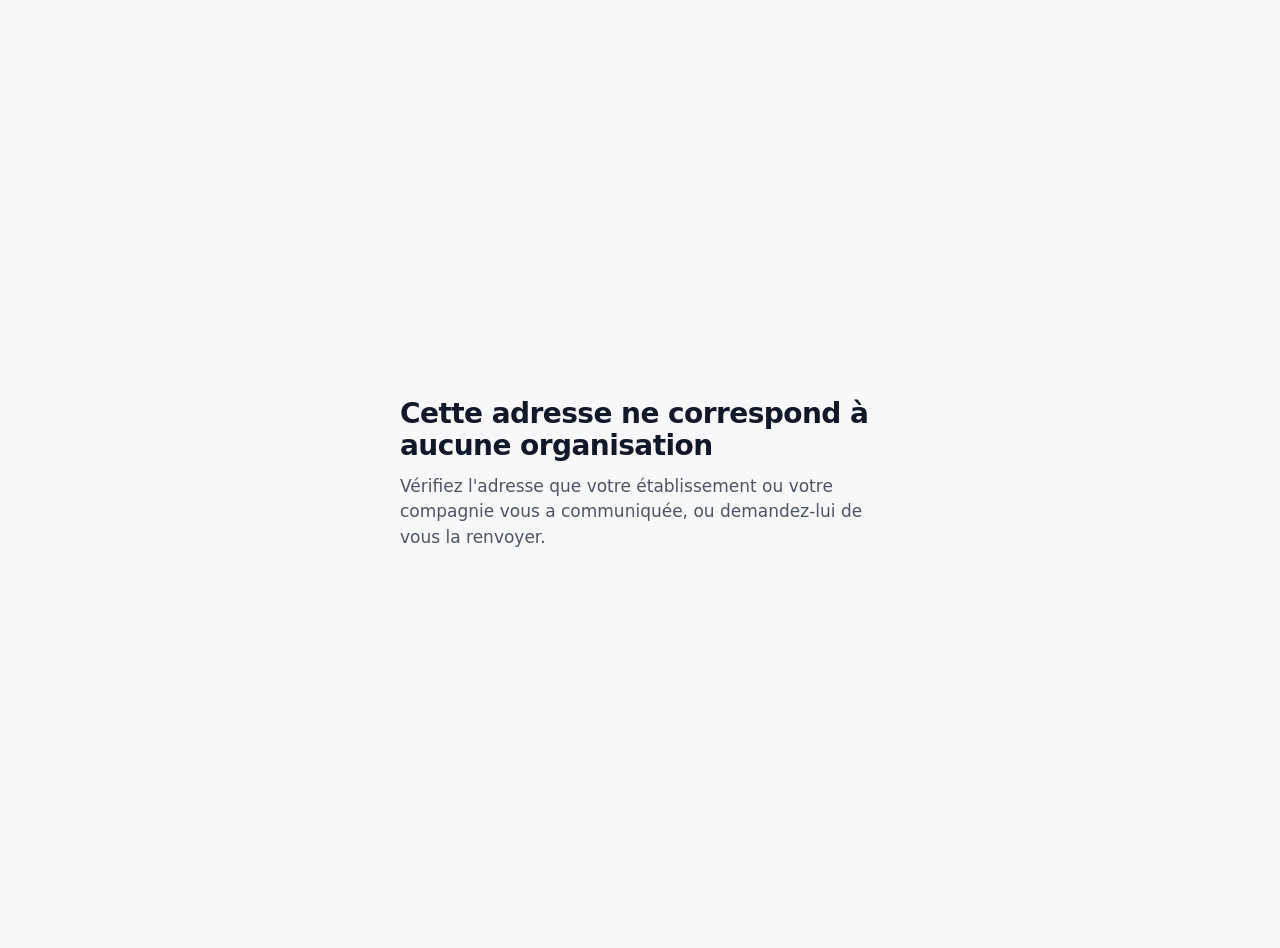
<file: app/static/portail/introuvable.html>
<!doctype html>
<html lang="fr">
<head>
  <meta charset="utf-8">
  <meta name="viewport" content="width=device-width, initial-scale=1">
  <title>Adresse inconnue | Tsintuwa</title>
  <style>
    body { margin: 0; min-height: 100vh; display: grid; place-items: center; padding: 24px;
           font-family: "Segoe UI", system-ui, -apple-system, Roboto, Arial, sans-serif; font-size: 17px; line-height: 1.5;
           background: #f7f8fa; color: #111827; }
    main { max-width: 30rem; }
    h1 { margin: 0 0 12px; font-size: 1.75rem; line-height: 1.15; letter-spacing: -0.02em; }
    p { margin: 0; color: #4b5563; }
  </style>
</head>
<body>
  <main>
    <h1>Cette adresse ne correspond à aucune organisation</h1>
    <p>Vérifiez l'adresse que votre établissement ou votre compagnie vous a communiquée, ou demandez-lui de vous la renvoyer.</p>
  </main>
</body>
</html>
</file>
